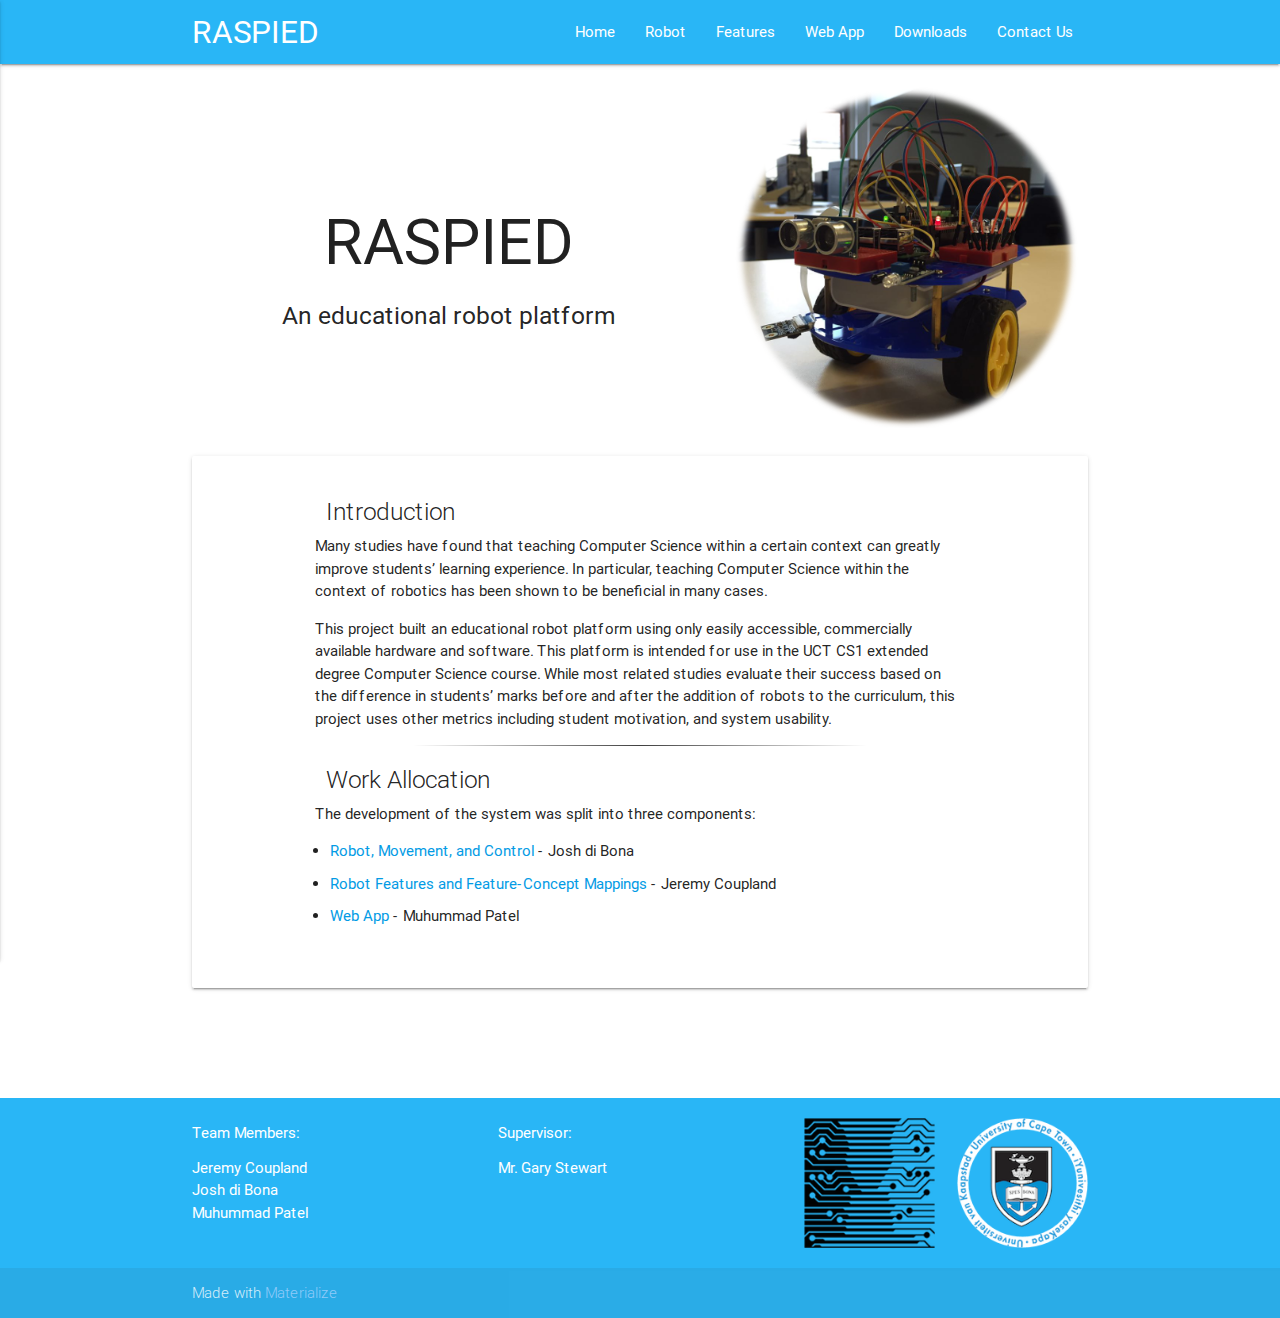
<file: index.html>
<!DOCTYPE html>
<html lang="en">
<head>
  <meta http-equiv="Content-Type" content="text/html; charset=UTF-8"/>
  <meta name="viewport" content="width=device-width, initial-scale=1, maximum-scale=1.0"/>
  <title>Raspied|Home</title>

  <!-- CSS  -->
  <link href="https://fonts.googleapis.com/icon?family=Material+Icons" rel="stylesheet">
  <link href="css/materialize.css" type="text/css" rel="stylesheet" media="screen,projection"/>
  <link href="css/style.css" type="text/css" rel="stylesheet" media="screen,projection"/>
</head>

<body>
  <nav class="nav-extended light-blue lighten-1" role="navigation">
    <div class="nav-wrapper container"><a id="logo-container" href="index.html" class="brand-logo">RASPIED</a>
      <ul class="right hide-on-med-and-down">
        <li><a href="#">Home</a></li>
        <li><a href="robot.html">Robot</a></li>
        <li><a href="features.html">Features</a></li>
        <li><a href="web_app.html">Web App</a></li>
        <li><a href="downloads.html">Downloads</a></li>
        <li><a href="contact.html">Contact Us</a></li>
      </ul>

      <ul id="nav-mobile" class="side-nav">
        <li><a href="#">Home</a></li>
        <li><a href="robot.html">Robot</a></li>
        <li><a href="features.html">Features</a></li>
        <li><a href="web_app.html">Web App</a></li>
        <li><a href="downloads.html">Downloads</a></li>
        <li><a href="contact.html">Contact Us</a></li>
      </ul>
      <a href="#" data-activates="nav-mobile" class="button-collapse"><i class="material-icons">menu</i></a>
    </div>
  </nav>


  <div class="section no-pad-bot" id="index-banner">
    <div class="container">
      <div class="row center valign-wrapper">
        <div class="col m7 s12 valign" >
          <h1 class="header center">RASPIED</h1>
          <h5 class="header center">An educational robot platform</h5>
        </div>
        <div class="col m5 s12 valign">
          <img src="img/raspied_robot.png" alt="" />
        </div>
      </div>

      <div class="card content">
        <div class="container">
          <div class="row">

            <h5 class="header col s12 light">Introduction</h5>
            <p>
              Many studies have found that teaching Computer Science within a certain context can greatly improve students’ learning experience. In particular, teaching Computer Science within the context of robotics has been shown to be beneficial in many cases.
            </p>
            <p>
              This project built an educational robot platform using only easily accessible, commercially available hardware and software. This platform is intended for use in the UCT CS1 extended degree Computer Science course.  While most related studies evaluate their success based on the difference in students’ marks before and after the addition of robots to the curriculum, this project uses other metrics including student motivation, and system usability.
            </p>
            <hr>

            <h5 class="header col s12 light">Work Allocation</h5>
            <p>
              The development of the system was split into three components:
            </p>
            <ul class="bulleted-list">
              <li><a href="robot.html">Robot, Movement, and Control</a> - Josh di Bona</li>
              <li><a href="features.html">Robot Features and Feature-Concept Mappings</a> - Jeremy Coupland</li>
              <li><a href="features.html">Web App</a> - Muhummad Patel</li>
            </ul>
          </div>
        </div>
      </div>

      <br><br>
    </div>
  </div>


  <div class="container">
    <div class="section">

    </div>
  </div>

  <footer class="page-footer light-blue lighten-1">
    <div class="container">
      <div id="footer-contact" class="row">
        <div class="col l4 s12">
          <h6 class="white-text">Team Members:</h6>
          <p class="white-text">
            Jeremy Coupland<br>
            Josh di Bona<br>
            Muhummad Patel<br>
          </p>
        </div>

        <div class="col l4 s12">
          <h6 class="white-text">Supervisor:</h6>
          <p class="white-text">
            Mr. Gary Stewart<br>
          </p>
        </div>

        <div class="col l2 s6">
          <img src="img/dept_logo.png" alt="" />
        </div>
        <div class="col l2 s6">
          <img src="img/uct_logo.png" alt="" />
        </div>
      </div>
    </div>

    <div class="footer-copyright">
      <div class="container">
        Made with <a class="blue-text text-lighten-3" href="http://materializecss.com">Materialize</a>
      </div>
    </div>
  </footer>


  <!--  Scripts-->
  <script src="https://code.jquery.com/jquery-2.1.1.min.js"></script>
  <script src="js/materialize.js"></script>
  <script src="js/init.js"></script>

  </body>
</html>
</file>
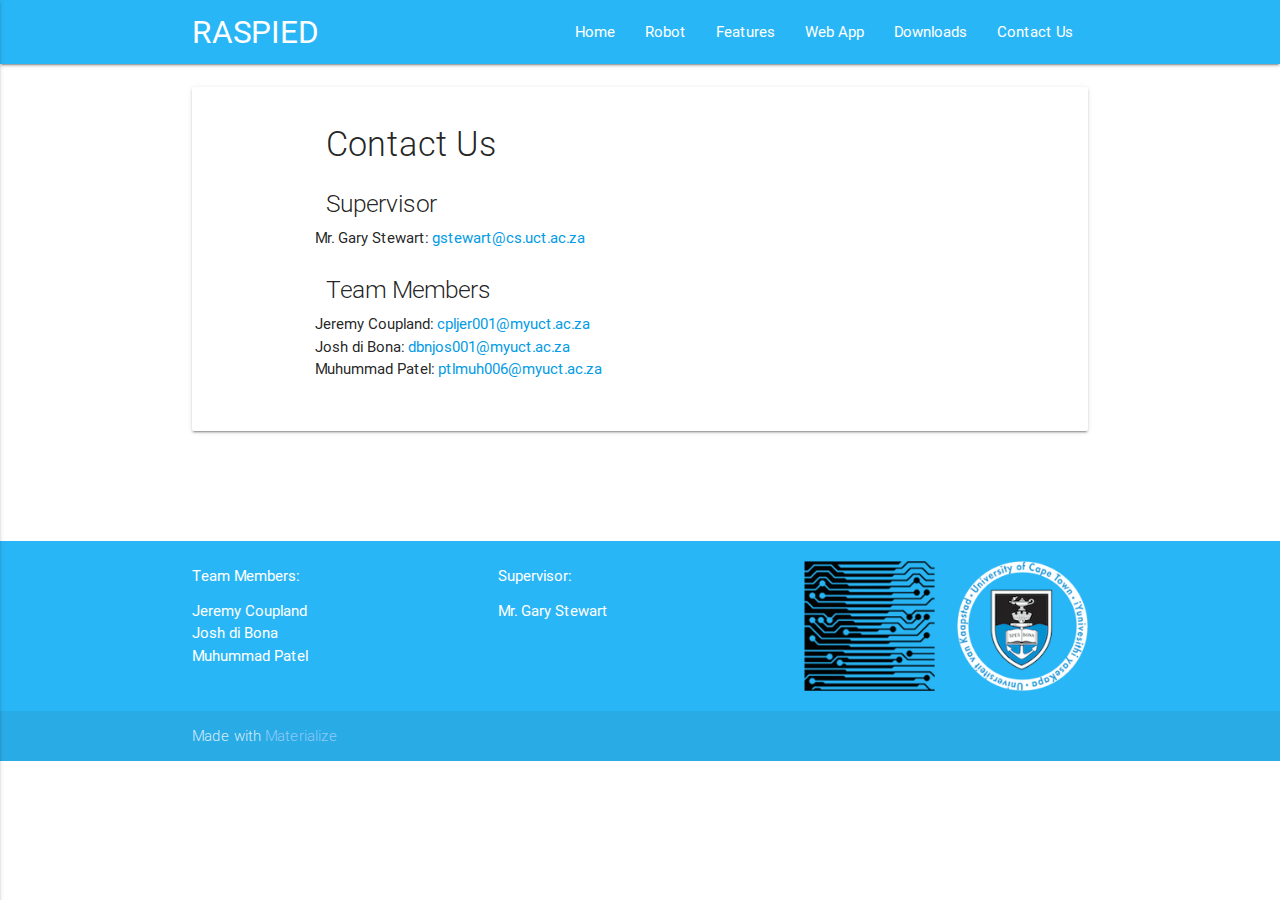
<file: contact.html>
<!DOCTYPE html>
<html lang="en">
<head>
  <meta http-equiv="Content-Type" content="text/html; charset=UTF-8"/>
  <meta name="viewport" content="width=device-width, initial-scale=1, maximum-scale=1.0"/>
  <title>Raspied|Contact Us</title>

  <!-- CSS  -->
  <link href="https://fonts.googleapis.com/icon?family=Material+Icons" rel="stylesheet">
  <link href="css/materialize.css" type="text/css" rel="stylesheet" media="screen,projection"/>
  <link href="css/style.css" type="text/css" rel="stylesheet" media="screen,projection"/>
</head>

<body>
  <nav class="nav-extended light-blue lighten-1" role="navigation">
    <div class="nav-wrapper container"><a id="logo-container" href="index.html" class="brand-logo">RASPIED</a>
      <ul class="right hide-on-med-and-down">
        <li><a href="index.html">Home</a></li>
        <li><a href="robot.html">Robot</a></li>
        <li><a href="features.html">Features</a></li>
        <li><a href="web_app.html">Web App</a></li>
        <li><a href="downloads.html">Downloads</a></li>
        <li><a href="#">Contact Us</a></li>
      </ul>

      <ul id="nav-mobile" class="side-nav">
        <li><a href="index.html">Home</a></li>
        <li><a href="robot.hmlt">Robot</a></li>
        <li><a href="features.html">Features</a></li>
        <li><a href="web_app.html">Web App</a></li>
        <li><a href="downloads.html">Downloads</a></li>
        <li><a href="#">Contact Us</a></li>
      </ul>
      <a href="#" data-activates="nav-mobile" class="button-collapse"><i class="material-icons">menu</i></a>
    </div>
  </nav>


  <div class="section no-pad-bot" id="index-banner">
    <div class="container">
      <div class="card content">
        <div class="container">
          <div class="row">
            <h4 class="header col s12 light">Contact Us</h4>
            <hr>
            <br>

            <h5 class="header col s12 light">Supervisor</h5>
            <ul>
              <li>Mr. Gary Stewart: <a href="mailto:gstewart@cs.uct.ac.za?subject=raspied_contact">gstewart@cs.uct.ac.za</a></li>
            </ul>


            <h5 class="header col s12 light">Team Members</h5>
            <ul>
              <li>Jeremy Coupland: <a href="mailto:cpljer001@myuct.ac.za?subject=raspied_contact">cpljer001@myuct.ac.za</a></li>
              <li>Josh di Bona: <a href="mailto:dbnjos001@myuct.ac.za?subject=raspied_contact">dbnjos001@myuct.ac.za</a></li>
              <li>Muhummad Patel: <a href="mailto:ptlmuh006@myuct.ac.za?subject=raspied_contact">ptlmuh006@myuct.ac.za</a></li>
            </ul>
          </div>
        </div>
      </div>

      <br><br>
    </div>
  </div>


  <div class="container">
    <div class="section">

    </div>
  </div>

  <footer class="page-footer light-blue lighten-1">
    <div class="container">
      <div id="footer-contact" class="row">
        <div class="col l4 s12">
          <h6 class="white-text">Team Members:</h6>
          <p class="white-text">
            Jeremy Coupland<br>
            Josh di Bona<br>
            Muhummad Patel<br>
          </p>
        </div>

        <div class="col l4 s12">
          <h6 class="white-text">Supervisor:</h6>
          <p class="white-text">
            Mr. Gary Stewart<br>
          </p>
        </div>

        <div class="col l2 s6">
          <img src="img/dept_logo.png" alt="" />
        </div>
        <div class="col l2 s6">
          <img src="img/uct_logo.png" alt="" />
        </div>
      </div>
    </div>

    <div class="footer-copyright">
      <div class="container">
        Made with <a class="blue-text text-lighten-3" href="http://materializecss.com">Materialize</a>
      </div>
    </div>
  </footer>


  <!--  Scripts-->
  <script src="https://code.jquery.com/jquery-2.1.1.min.js"></script>
  <script src="js/materialize.js"></script>
  <script src="js/init.js"></script>

  </body>
</html>
</file>
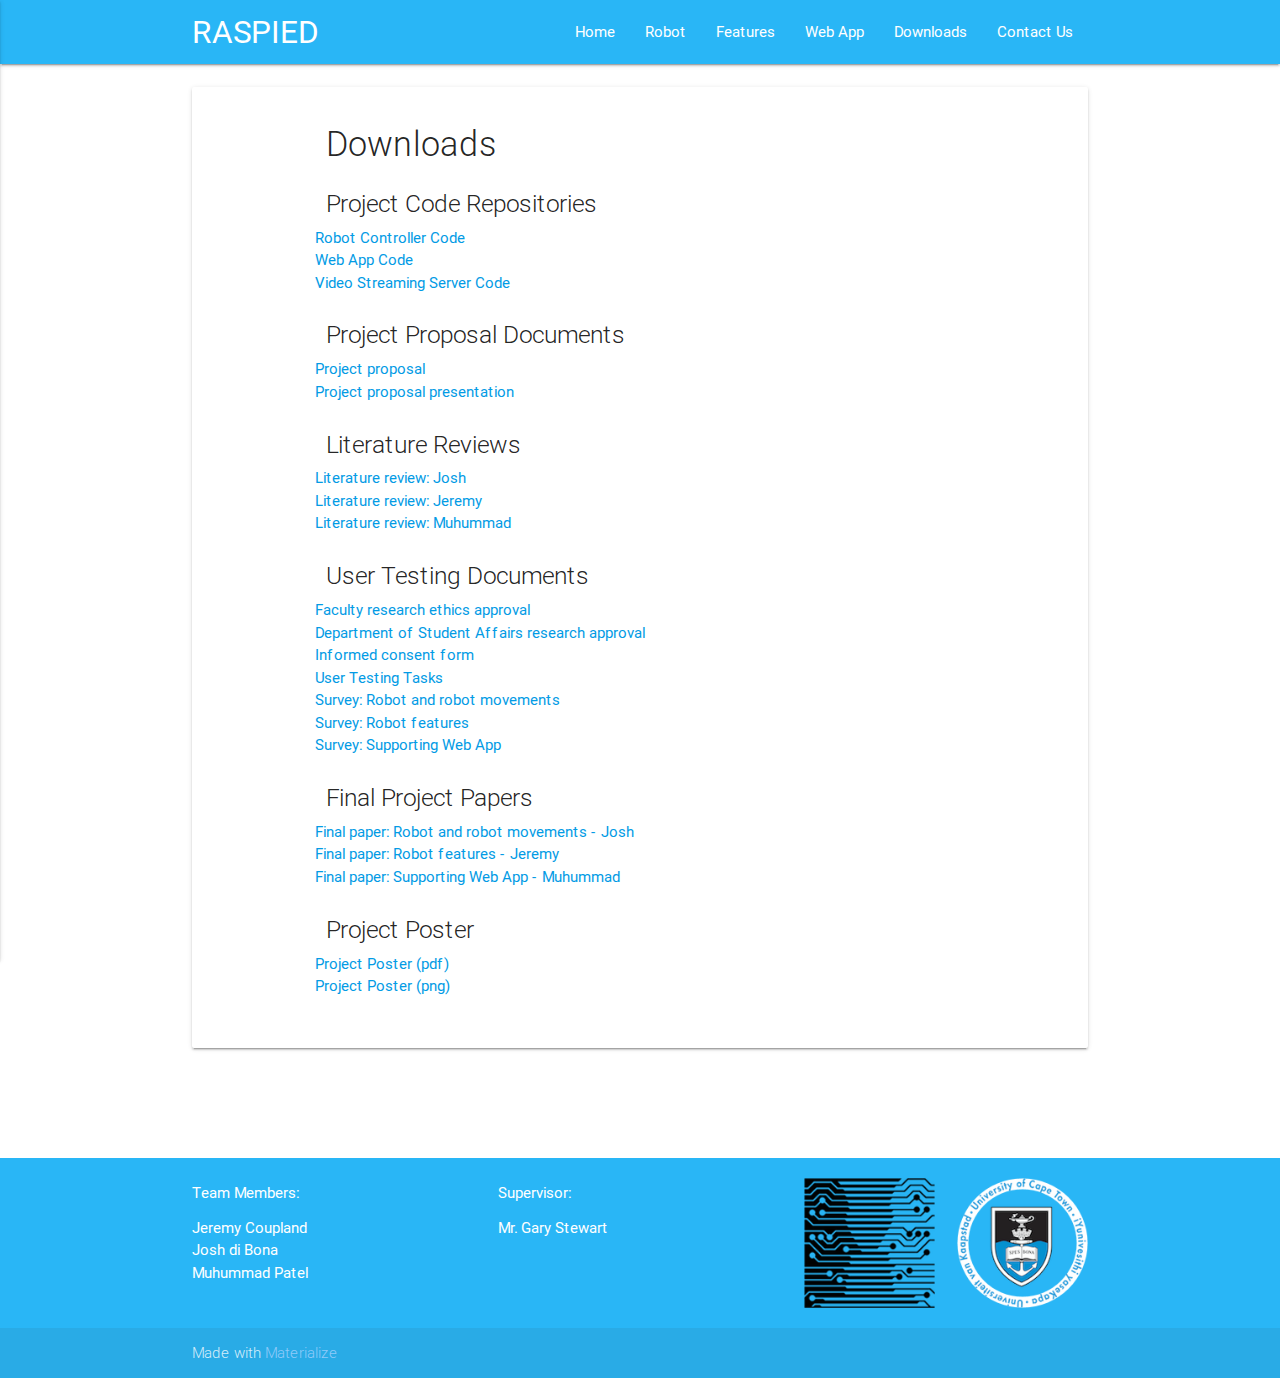
<file: downloads.html>
<!DOCTYPE html>
<html lang="en">
<head>
  <meta http-equiv="Content-Type" content="text/html; charset=UTF-8"/>
  <meta name="viewport" content="width=device-width, initial-scale=1, maximum-scale=1.0"/>
  <title>Raspied|Downloads</title>

  <!-- CSS  -->
  <link href="https://fonts.googleapis.com/icon?family=Material+Icons" rel="stylesheet">
  <link href="css/materialize.css" type="text/css" rel="stylesheet" media="screen,projection"/>
  <link href="css/style.css" type="text/css" rel="stylesheet" media="screen,projection"/>
</head>

<body>
  <nav class="nav-extended light-blue lighten-1" role="navigation">
    <div class="nav-wrapper container"><a id="logo-container" href="index.html" class="brand-logo">RASPIED</a>
      <ul class="right hide-on-med-and-down">
        <li><a href="index.html">Home</a></li>
        <li><a href="robot.html">Robot</a></li>
        <li><a href="features.html">Features</a></li>
        <li><a href="web_app.html">Web App</a></li>
        <li><a href="#">Downloads</a></li>
        <li><a href="contact.html">Contact Us</a></li>
      </ul>

      <ul id="nav-mobile" class="side-nav">
        <li><a href="index.html">Home</a></li>
        <li><a href="robot.hmlt">Robot</a></li>
        <li><a href="features.html">Features</a></li>
        <li><a href="web_app.html">Web App</a></li>
        <li><a href="#">Downloads</a></li>
        <li><a href="contact.html">Contact Us</a></li>
      </ul>
      <a href="#" data-activates="nav-mobile" class="button-collapse"><i class="material-icons">menu</i></a>
    </div>
  </nav>


  <div class="section no-pad-bot" id="index-banner">
    <div class="container">
      <div class="card content">
        <div class="container">
          <div class="row">
            <h4 class="header col s12 light">Downloads</h4>
            <hr>
            <br>

            <h5 class="header col s12 light">Project Code Repositories</h5>
            <ul>
              <li><a href="https://github.com/Ruenzic/HonoursProject" target="_blank">Robot Controller Code</a></li>
              <li><a href="https://github.com/muhummadPatel/raspied" target="_blank">Web App Code</a></li>
              <li><a href="https://github.com/muhummadPatel/Raspied_StreamServer" target="_blank">Video Streaming Server Code</a></li>
            </ul>


            <h5 class="header col s12 light">Project Proposal Documents</h5>
            <ul>
              <li><a href="files/ProjectProposal.pdf" target="_blank">Project proposal</a></li>
              <li><a href="files/ProposalPresentation.pptx" target="_blank">Project proposal presentation</a></li>
            </ul>

            <h5 class="header col s12 light">Literature Reviews</h5>
            <ul>
              <li><a href="files/LiteratureReview_Josh.pdf" target="_blank">Literature review: Josh</a></li>
              <li><a href="files/LiteratureReview_Jeremy.pdf" target="_blank">Literature review: Jeremy</a></li>
              <li><a href="files/LiteratureReview_Muhummad.pdf" target="_blank">Literature review: Muhummad</a></li>
            </ul>

            <h5 class="header col s12 light">User Testing Documents</h5>
            <ul>
              <li><a href="files/ResearchApproval_Faculty.pdf" target="_blank">Faculty research ethics approval</a></li>
              <li><a href="files/ResearchApproval_StudentAffairs.pdf" target="_blank">Department of Student Affairs research approval</a></li>
              <li><a href="files/ConsentForm.pdf" target="_blank">Informed consent form</a></li>
              <li><a href="files/Testing_UserTasks.pdf" target="_blank">User Testing Tasks</a></li>
              <li><a href="files/Survey_Josh.pdf" target="_blank">Survey: Robot and robot movements</a></li>
              <li><a href="files/Survey_Jeremy.pdf" target="_blank">Survey: Robot features</a></li>
              <li><a href="files/Survey_Muhummad.pdf" target="_blank">Survey: Supporting Web App</a></li>
            </ul>

            <h5 class="header col s12 light">Final Project Papers</h5>
            <ul>
              <li><a href="files/HonoursFinalPaper_JoshDiBona.pdf" target="_blank">Final paper: Robot and robot movements - Josh</a></li>
              <li><a href="files/HonoursFinalPaper_JeremyCoupland.pdf" target="_blank">Final paper: Robot features - Jeremy</a></li>
              <li><a href="files/HonoursFinalPaper_MuhummadPatel.pdf" target="_blank">Final paper: Supporting Web App - Muhummad</a></li>
            </ul>

            <h5 class="header col s12 light">Project Poster</h5>
            <ul>
              <li><a href="files/raspied_poster.pdf" target="_blank">Project Poster (pdf)</a></li>
              <li><a href="files/raspied_poster.png" target="_blank">Project Poster (png)</a></li>
            </ul>

          </div>
        </div>
      </div>

      <br><br>
    </div>
  </div>


  <div class="container">
    <div class="section">

    </div>
  </div>

  <footer class="page-footer light-blue lighten-1">
    <div class="container">
      <div id="footer-contact" class="row">
        <div class="col l4 s12">
          <h6 class="white-text">Team Members:</h6>
          <p class="white-text">
            Jeremy Coupland<br>
            Josh di Bona<br>
            Muhummad Patel<br>
          </p>
        </div>

        <div class="col l4 s12">
          <h6 class="white-text">Supervisor:</h6>
          <p class="white-text">
            Mr. Gary Stewart<br>
          </p>
        </div>

        <div class="col l2 s6">
          <img src="img/dept_logo.png" alt="" />
        </div>
        <div class="col l2 s6">
          <img src="img/uct_logo.png" alt="" />
        </div>
      </div>
    </div>

    <div class="footer-copyright">
      <div class="container">
        Made with <a class="blue-text text-lighten-3" href="http://materializecss.com">Materialize</a>
      </div>
    </div>
  </footer>


  <!--  Scripts-->
  <script src="https://code.jquery.com/jquery-2.1.1.min.js"></script>
  <script src="js/materialize.js"></script>
  <script src="js/init.js"></script>

  </body>
</html>
</file>
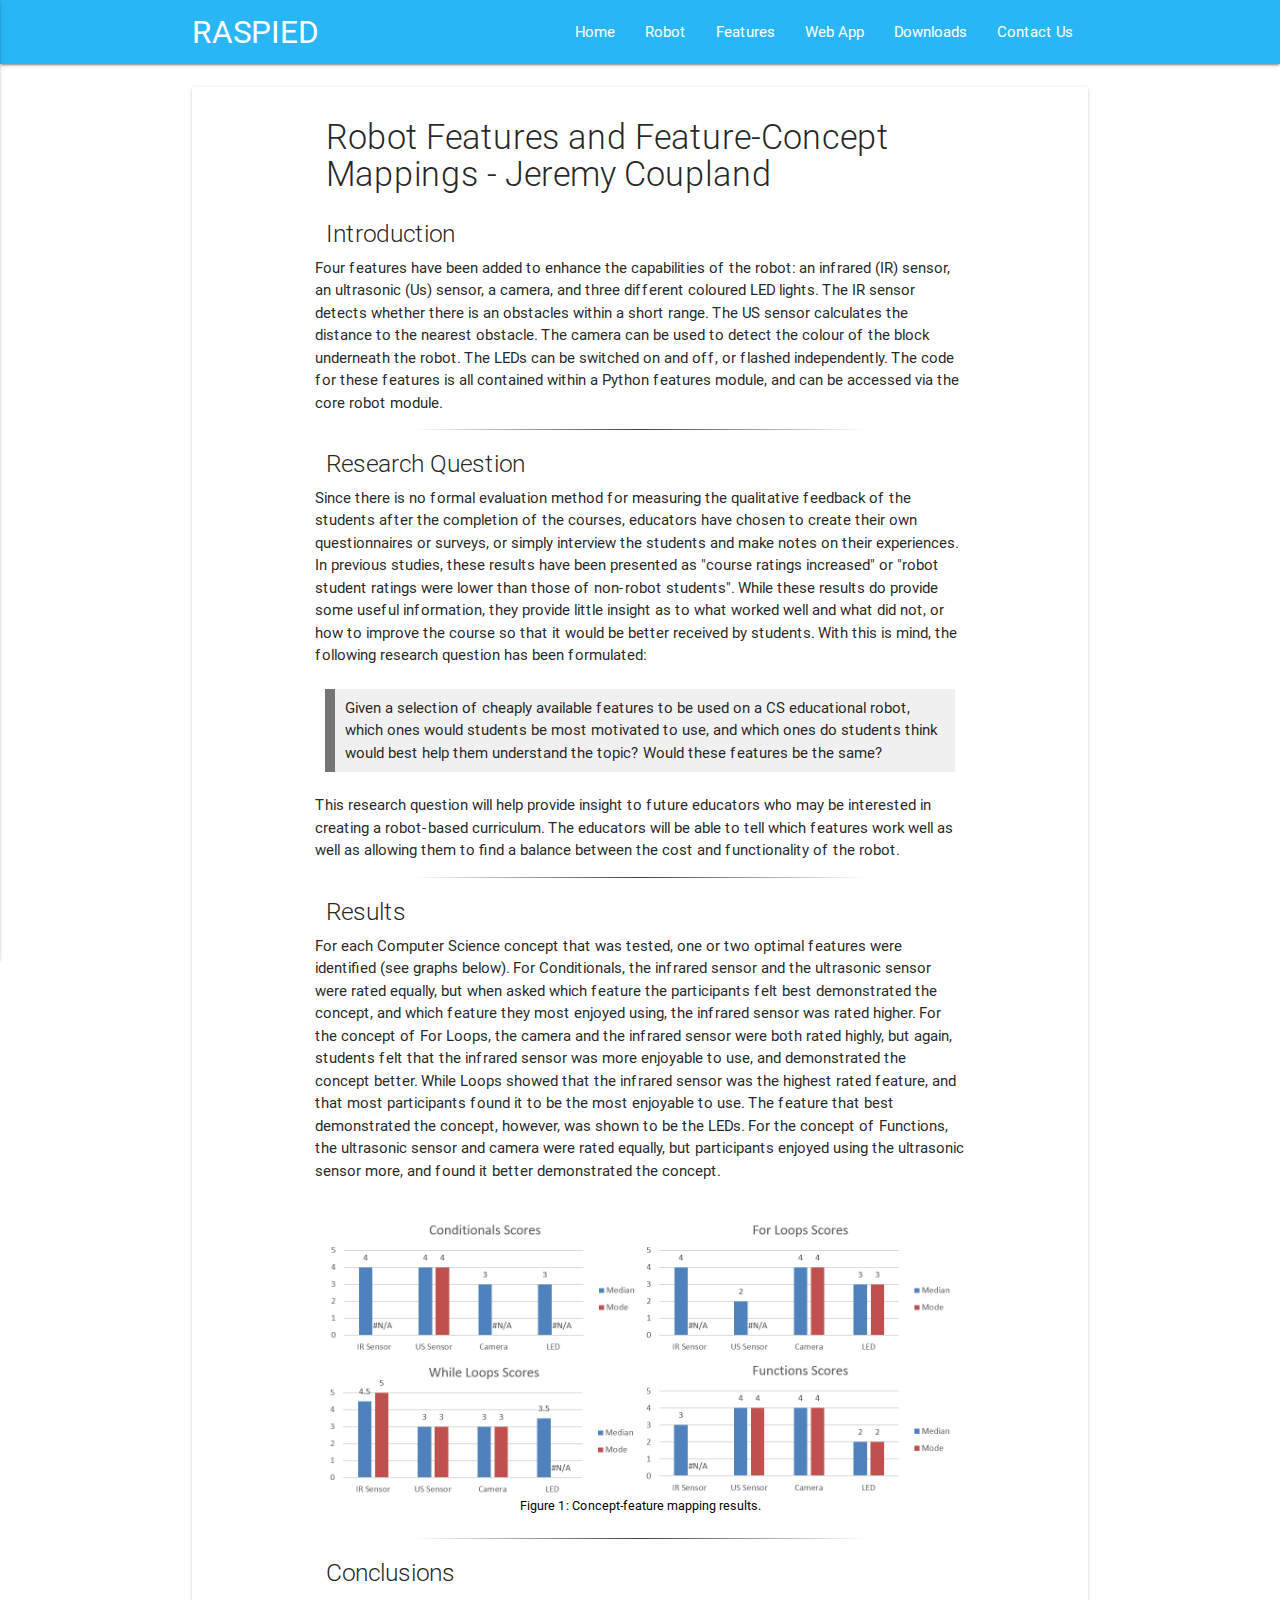
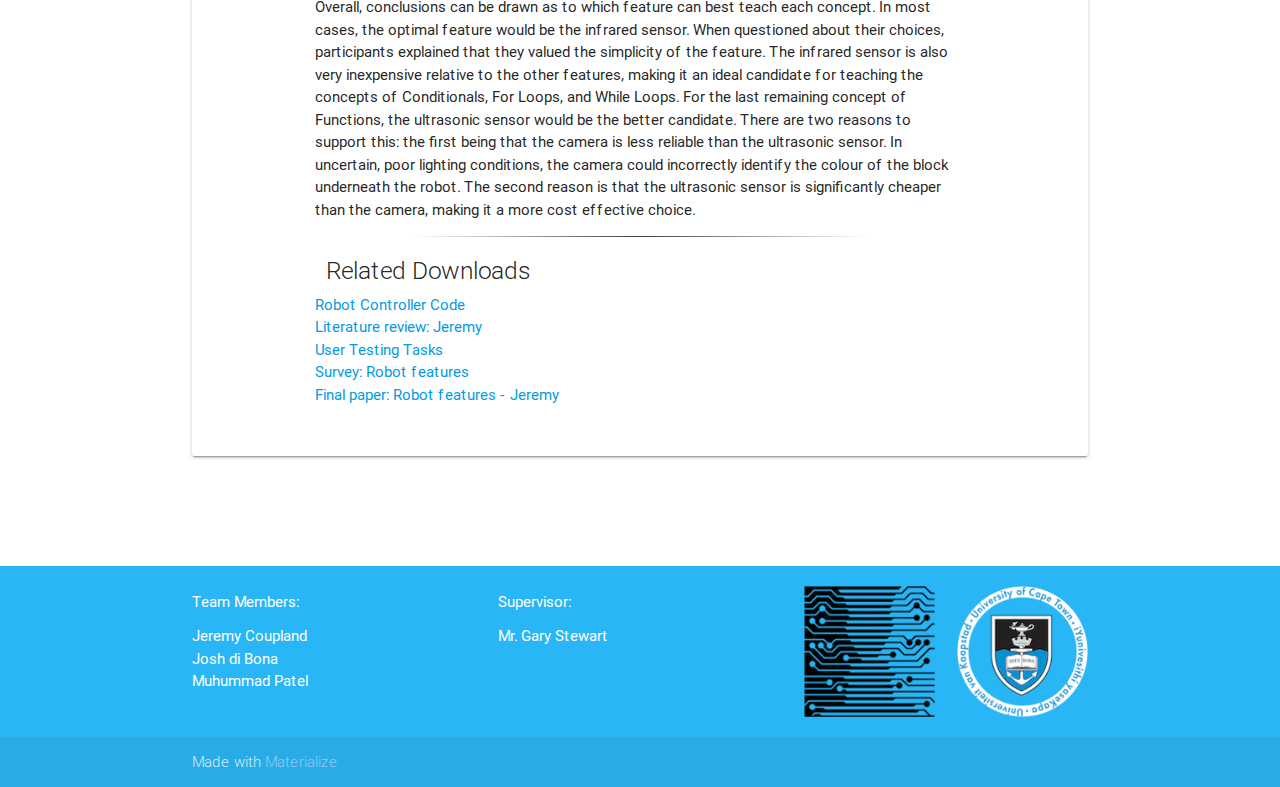
<file: features.html>
<!DOCTYPE html>
<html lang="en">
<head>
  <meta http-equiv="Content-Type" content="text/html; charset=UTF-8"/>
  <meta name="viewport" content="width=device-width, initial-scale=1, maximum-scale=1.0"/>
  <title>Raspied|Features</title>

  <!-- CSS  -->
  <link href="https://fonts.googleapis.com/icon?family=Material+Icons" rel="stylesheet">
  <link href="css/materialize.css" type="text/css" rel="stylesheet" media="screen,projection"/>
  <link href="css/style.css" type="text/css" rel="stylesheet" media="screen,projection"/>
</head>

<body>
  <nav class="nav-extended light-blue lighten-1" role="navigation">
    <div class="nav-wrapper container"><a id="logo-container" href="index.html" class="brand-logo">RASPIED</a>
      <ul class="right hide-on-med-and-down">
        <li><a href="index.html">Home</a></li>
        <li><a href="robot.html">Robot</a></li>
        <li><a href="#">Features</a></li>
        <li><a href="web_app.html">Web App</a></li>
        <li><a href="downloads.html">Downloads</a></li>
        <li><a href="contact.html">Contact Us</a></li>
      </ul>

      <ul id="nav-mobile" class="side-nav">
        <li><a href="index.html">Home</a></li>
        <li><a href="robot.html">Robot</a></li>
        <li><a href="#">Features</a></li>
        <li><a href="web_app.html">Web App</a></li>
        <li><a href="downloads.html">Downloads</a></li>
        <li><a href="contact.html">Contact Us</a></li>
      </ul>
      <a href="#" data-activates="nav-mobile" class="button-collapse"><i class="material-icons">menu</i></a>
    </div>
  </nav>


  <div class="section no-pad-bot" id="index-banner">
    <div class="container">
      <div class="card content">
        <div class="container">
          <div class="row">
            <h4 class="header col s12 light">Robot Features and Feature-Concept Mappings - Jeremy Coupland</h4>
            <br>

            <h5 class="header col s12 light">Introduction</h5>
            <p>
              Four features have been added to enhance the capabilities of the robot: an infrared (IR) sensor, an ultrasonic (Us) sensor, a camera, and three different coloured LED lights. The IR sensor detects whether there is an obstacles within a short range. The US sensor calculates the distance to the nearest obstacle. The camera can be used to detect the colour of the block underneath the robot. The LEDs can be switched on and off, or flashed independently. The code for these features is all contained within a Python features module, and can be accessed via the core robot module.
            </p>
            <hr>

            <h5 class="header col s12 light">Research Question</h5>
            <p>
              Since there is no formal evaluation method for measuring the qualitative feedback of the students after the completion of the courses, educators have chosen to create their own questionnaires or surveys, or simply interview the students and make notes on their experiences. In previous studies, these results have been presented as "course ratings increased" or "robot student ratings were lower than those of non-robot students". While these results do provide some useful information, they provide little insight as to what worked well and what did not, or how to improve the course so that it would be better received by students. With this is mind, the following research question has been formulated:
            </p>
            <blockquote>
              Given a selection of cheaply available features to be used on a CS educational robot, which ones would students be most motivated to use, and which ones do students think would best help them understand the topic? Would these features be the same?
            </blockquote>
            <p>
              This research question will help provide insight to future educators who may be interested in creating a robot-based curriculum. The educators will be able to tell which features work well as well as allowing them to find a balance between the cost and functionality of the robot.
            </p>
            <hr>

            <h5 class="header col s12 light">Results</h5>
            <p>
              For each Computer Science concept that was tested, one or two optimal features were identified (see graphs below). For Conditionals, the infrared sensor and the ultrasonic sensor were rated equally, but when asked which feature the participants felt best demonstrated the concept, and which feature they most enjoyed using, the infrared sensor was rated higher. For the concept of For Loops, the camera and the infrared sensor were both rated highly, but again, students felt that the infrared sensor was more enjoyable to use, and demonstrated the concept better. While Loops showed that the infrared sensor was the highest rated feature, and that most participants found it to be the most enjoyable to use. The feature that best demonstrated the concept, however, was shown to be the LEDs. For the concept of Functions, the ultrasonic sensor and camera were rated equally, but participants enjoyed using the ultrasonic sensor more, and found it better demonstrated the concept.
            </p>
          </div>
          <a class="fig">
            <img src="img/features_graphs.png" alt=""/>
            <div class="caption">Figure 1: Concept-feature mapping results.</div>
          </a>

          <div class="row">
            <hr>
            <h5 class="header col s12 light">Conclusions</h5>
            <p>
              Overall, conclusions can be drawn as to which feature can best teach each concept. In most cases, the optimal feature would be the infrared sensor. When questioned about their choices, participants explained that they valued the simplicity of the feature. The infrared sensor is also very inexpensive relative to the other features, making it an ideal candidate for teaching the concepts of Conditionals, For Loops, and While Loops. For the last remaining concept of Functions, the ultrasonic sensor would be the better candidate. There are two reasons to support this: the first being that the camera is less reliable than the ultrasonic sensor. In uncertain, poor lighting conditions, the camera could incorrectly identify the colour of the block underneath the robot. The second reason is that the ultrasonic sensor is significantly cheaper than the camera, making it a more cost effective choice.
            </p>
            <hr>

            <h5 class="header col s12 light">Related Downloads</h5>
            <ul>
              <li><a href="https://github.com/Ruenzic/HonoursProject" target="_blank">Robot Controller Code</a></li>
              <li><a href="files/LiteratureReview_Jeremy.pdf" target="_blank">Literature review: Jeremy</a></li>
              <li><a href="files/Testing_UserTasks.pdf" target="_blank">User Testing Tasks</a></li>
              <li><a href="files/Survey_Jeremy.pdf" target="_blank">Survey: Robot features</a></li>
              <li><a href="files/HonoursFinalPaper_JeremyCoupland.pdf" target="_blank">Final paper: Robot features - Jeremy</a></li>
            </ul>
          </div>
        </div>
      </div>

      <br><br>
    </div>
  </div>


  <div class="container">
    <div class="section">

    </div>
  </div>

  <footer class="page-footer light-blue lighten-1">
    <div class="container">
      <div id="footer-contact" class="row">
        <div class="col l4 s12">
          <h6 class="white-text">Team Members:</h6>
          <p class="white-text">
            Jeremy Coupland<br>
            Josh di Bona<br>
            Muhummad Patel<br>
          </p>
        </div>

        <div class="col l4 s12">
          <h6 class="white-text">Supervisor:</h6>
          <p class="white-text">
            Mr. Gary Stewart<br>
          </p>
        </div>

        <div class="col l2 s6">
          <img src="img/dept_logo.png" alt="" />
        </div>
        <div class="col l2 s6">
          <img src="img/uct_logo.png" alt="" />
        </div>
      </div>
    </div>

    <div class="footer-copyright">
      <div class="container">
        Made with <a class="blue-text text-lighten-3" href="http://materializecss.com">Materialize</a>
      </div>
    </div>
  </footer>


  <!--  Scripts-->
  <script src="https://code.jquery.com/jquery-2.1.1.min.js"></script>
  <script src="js/materialize.js"></script>
  <script src="js/init.js"></script>

  </body>
</html>
</file>
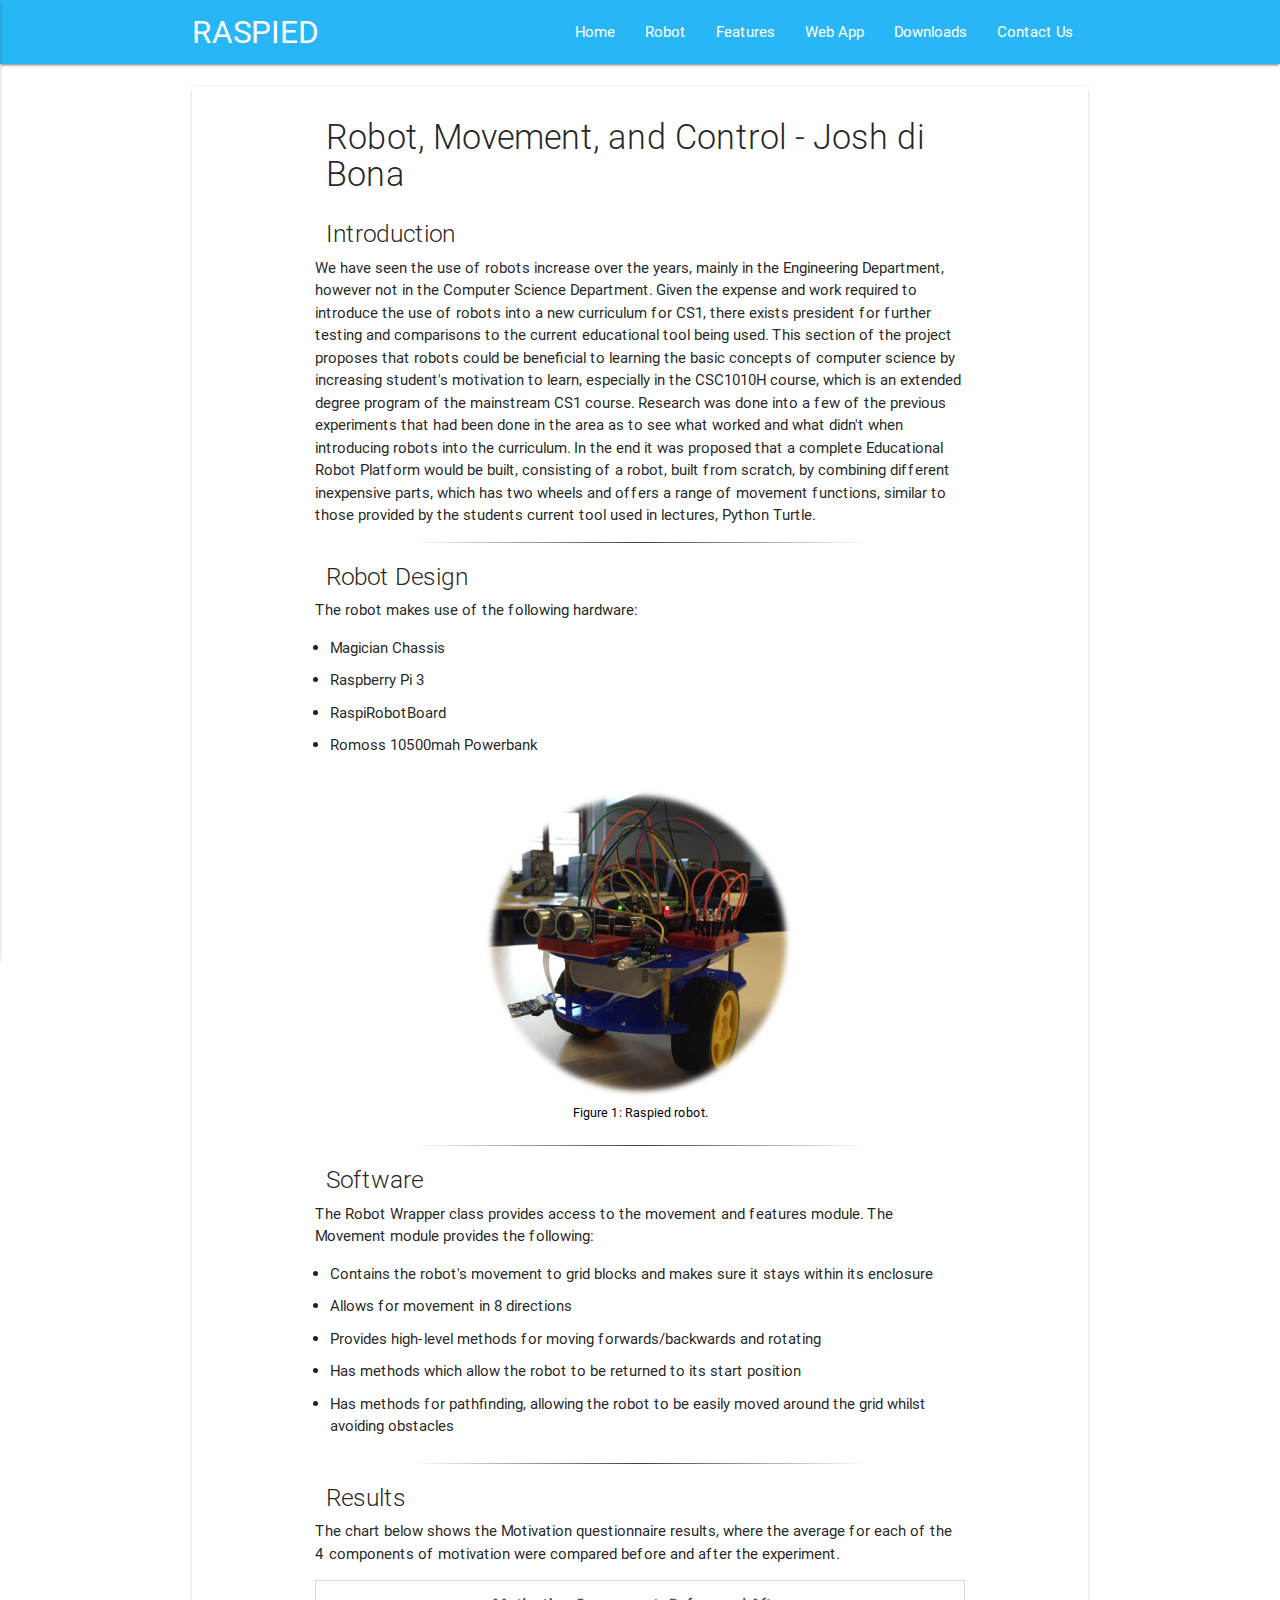
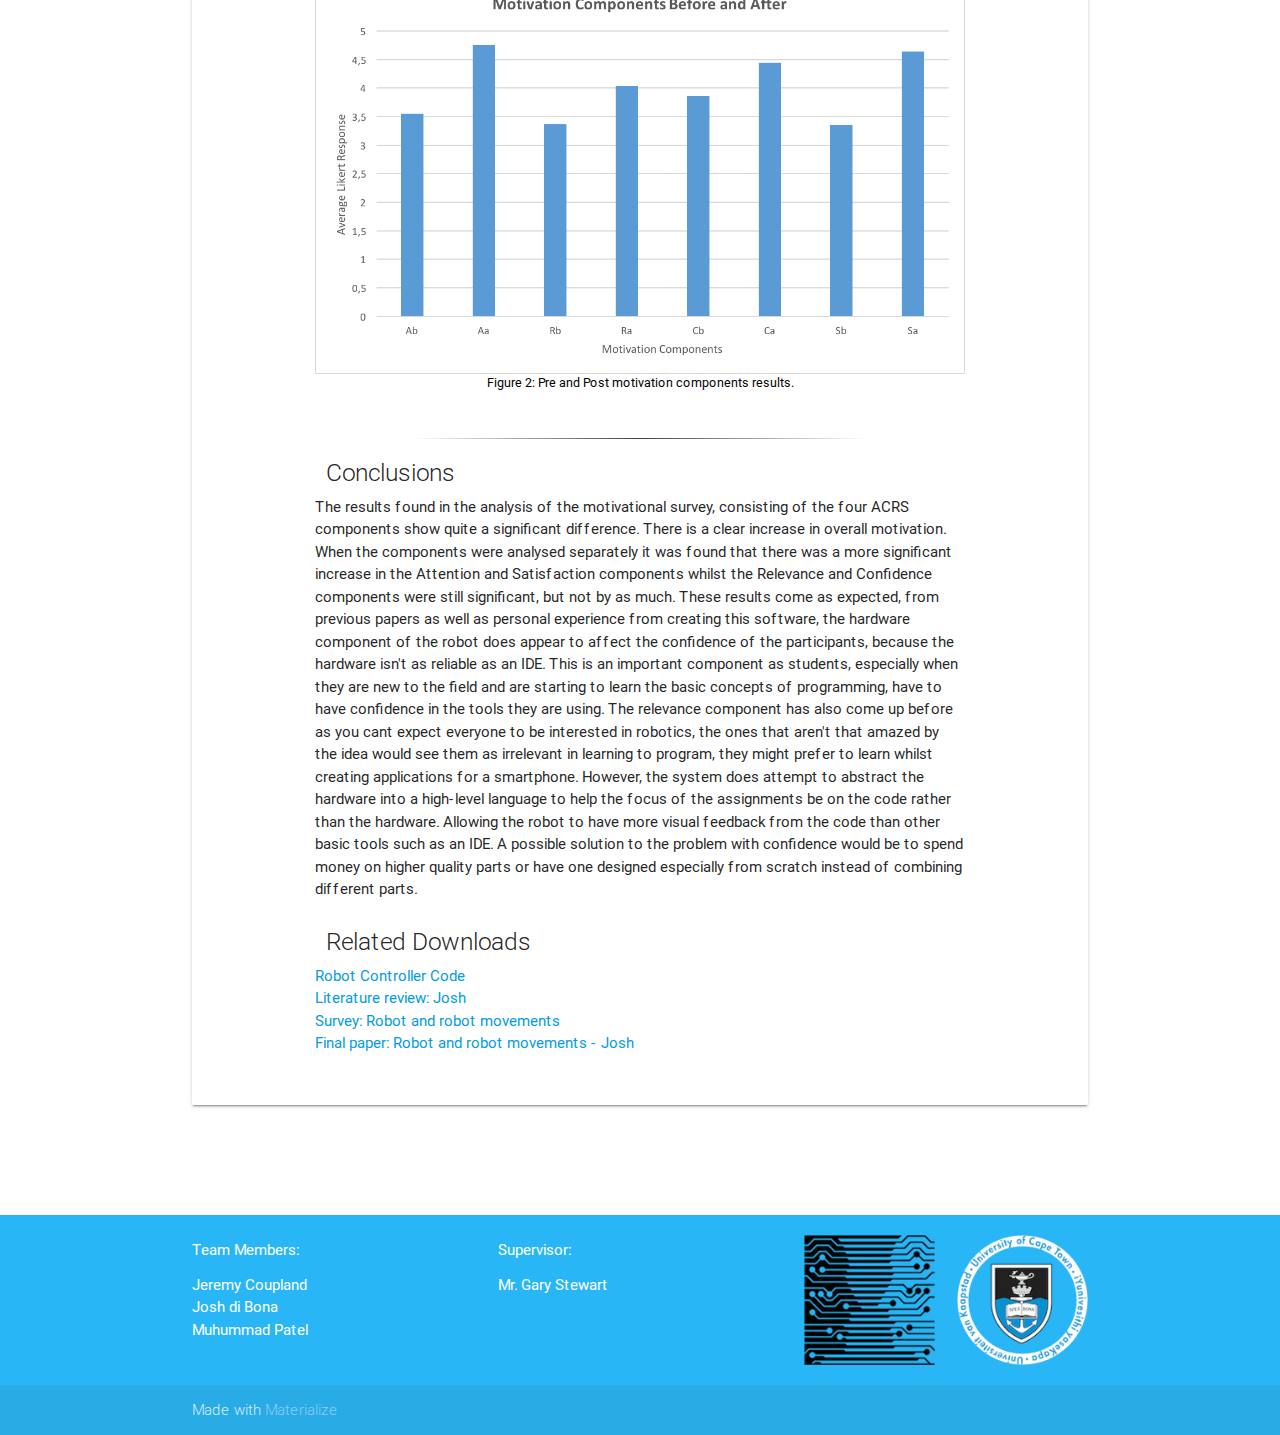
<file: robot.html>
<!DOCTYPE html>
<html lang="en">
<head>
  <meta http-equiv="Content-Type" content="text/html; charset=UTF-8"/>
  <meta name="viewport" content="width=device-width, initial-scale=1, maximum-scale=1.0"/>
  <title>Raspied|Robot</title>

  <!-- CSS  -->
  <link href="https://fonts.googleapis.com/icon?family=Material+Icons" rel="stylesheet">
  <link href="css/materialize.css" type="text/css" rel="stylesheet" media="screen,projection"/>
  <link href="css/style.css" type="text/css" rel="stylesheet" media="screen,projection"/>
</head>

<body>
  <nav class="nav-extended light-blue lighten-1" role="navigation">
    <div class="nav-wrapper container"><a id="logo-container" href="index.html" class="brand-logo">RASPIED</a>
      <ul class="right hide-on-med-and-down">
        <li><a href="index.html">Home</a></li>
        <li><a href="#">Robot</a></li>
        <li><a href="features.html">Features</a></li>
        <li><a href="web_app.html">Web App</a></li>
        <li><a href="downloads.html">Downloads</a></li>
        <li><a href="contact.html">Contact Us</a></li>
      </ul>

      <ul id="nav-mobile" class="side-nav">
        <li><a href="index.html">Home</a></li>
        <li><a href="#">Robot</a></li>
        <li><a href="features.html">Features</a></li>
        <li><a href="web_app.html">Web App</a></li>
        <li><a href="downloads.html">Downloads</a></li>
        <li><a href="contact.html">Contact Us</a></li>
      </ul>
      <a href="#" data-activates="nav-mobile" class="button-collapse"><i class="material-icons">menu</i></a>
    </div>
  </nav>


  <div class="section no-pad-bot" id="index-banner">
    <div class="container">
      <div class="card content">
        <div class="container">
          <div class="row">
            <h4 class="header col s12 light">Robot, Movement, and Control - Josh di Bona</h4>
            <br>

            <h5 class="header col s12 light">Introduction</h5>
            <p>
              We have seen the use of robots increase over the years, mainly in the Engineering Department, however not in the Computer Science Department. Given the expense and work required to introduce the use of robots into a new curriculum for CS1, there exists president for further testing and comparisons to the current educational tool being used. This section of the project proposes that robots could be beneficial to learning the basic concepts of computer science by increasing student's motivation to learn, especially in the CSC1010H course, which is an extended degree program of the mainstream CS1 course. Research was done into a few of the previous experiments that had been done in the area as to see what worked and what didn't when introducing robots into the curriculum. In the end it was proposed that a complete Educational Robot Platform would be built, consisting of a robot, built from scratch, by combining different inexpensive parts, which has two wheels and offers a range of movement functions, similar to those provided by the students current tool used in lectures, Python Turtle.
            </p>
            <hr>

            <h5 class="header col s12 light">Robot Design</h5>
            <p>
              The robot makes use of the following hardware:
            </p>
            <ul class="bulleted-list">
              <li>Magician Chassis</li>
            	<li>Raspberry Pi 3</li>
            	<li>RaspiRobotBoard</li>
            	<li>Romoss 10500mah Powerbank	</li>
            </ul>
            <a class="fig">
              <img src="img/raspied_robot.png" alt="" style="max-width: 50%"/>
              <div class="caption">Figure 1: Raspied robot.</div>
            </a>
            <hr>

            <h5 class="header col s12 light">Software</h5>
            <p>
              The Robot Wrapper class provides access to the movement and features module.
              The Movement module provides the following:
            </p>
            <ul class="bulleted-list">
              <li>Contains the robot's movement to grid blocks and makes sure it stays within its enclosure</li>
            	<li>Allows for movement in 8 directions</li>
            	<li>Provides high-level methods for moving forwards/backwards and rotating</li>
            	<li>Has methods which allow the robot to be returned to its start position</li>
            	<li>Has methods for pathfinding, allowing the robot to be easily moved around the grid whilst avoiding obstacles</li>
            </ul>
            <hr>

            <h5 class="header col s12 light">Results</h5>
            <p>
              The chart below shows the Motivation questionnaire results, where the average for each of the 4 components of motivation were compared before and after the experiment.
            </p>
            <a class="fig">
              <img src="img/robot_resultsChart.png" alt="" />
              <div class="caption">Figure 2: Pre and Post motivation components results.</div>
            </a>
            <br>
            <hr>

            <h5 class="header col s12 light">Conclusions</h5>
            <p>
              The results found in the analysis of the motivational survey, consisting of the four ACRS components show quite a significant difference. There is a clear increase in overall motivation. When the components were analysed separately it was found that there was a more significant increase in the Attention and Satisfaction components whilst the Relevance and Confidence components were still significant, but not by as  much. These results come as expected, from previous papers as well as personal experience from creating this software, the hardware component of the robot does appear to affect the confidence of the participants, because the hardware isn't as reliable as an IDE. This is an important component as students, especially when they are new to the field and are starting to learn the basic concepts of programming, have to have confidence in the tools they are using. The relevance component has also come up before as you cant expect everyone to be interested in robotics, the ones that aren't that amazed by the idea would see them as irrelevant in learning to program, they might prefer to learn whilst creating applications for a smartphone. However, the system does attempt to abstract the hardware into a high-level language to help the focus of the assignments be on the code rather than the hardware. Allowing the robot to have more visual feedback from the code than other basic tools such as an IDE. A possible solution to the problem with confidence would be to spend money on higher quality parts or have one designed especially from scratch instead of combining different parts.
            </p>

            <h5 class="header col s12 light">Related Downloads</h5>
            <ul>
              <li><a href="https://github.com/Ruenzic/HonoursProject" target="_blank">Robot Controller Code</a></li>
              <li><a href="files/LiteratureReview_Josh.pdf" target="_blank">Literature review: Josh</a></li>
              <li><a href="files/Survey_Josh.pdf" target="_blank">Survey: Robot and robot movements</a></li>
              <li><a href="files/HonoursFinalPaper_JoshDiBona.pdf" target="_blank">Final paper: Robot and robot movements - Josh</a></li>
            </ul>
          </div>
        </div>
      </div>

      <br><br>
    </div>
  </div>


  <div class="container">
    <div class="section">

    </div>
  </div>

  <footer class="page-footer light-blue lighten-1">
    <div class="container">
      <div id="footer-contact" class="row">
        <div class="col l4 s12">
          <h6 class="white-text">Team Members:</h6>
          <p class="white-text">
            Jeremy Coupland<br>
            Josh di Bona<br>
            Muhummad Patel<br>
          </p>
        </div>

        <div class="col l4 s12">
          <h6 class="white-text">Supervisor:</h6>
          <p class="white-text">
            Mr. Gary Stewart<br>
          </p>
        </div>

        <div class="col l2 s6">
          <img src="img/dept_logo.png" alt="" />
        </div>
        <div class="col l2 s6">
          <img src="img/uct_logo.png" alt="" />
        </div>
      </div>
    </div>

    <div class="footer-copyright">
      <div class="container">
        Made with <a class="blue-text text-lighten-3" href="http://materializecss.com">Materialize</a>
      </div>
    </div>
  </footer>


  <!--  Scripts-->
  <script src="https://code.jquery.com/jquery-2.1.1.min.js"></script>
  <script src="js/materialize.js"></script>
  <script src="js/init.js"></script>

  </body>
</html>
</file>
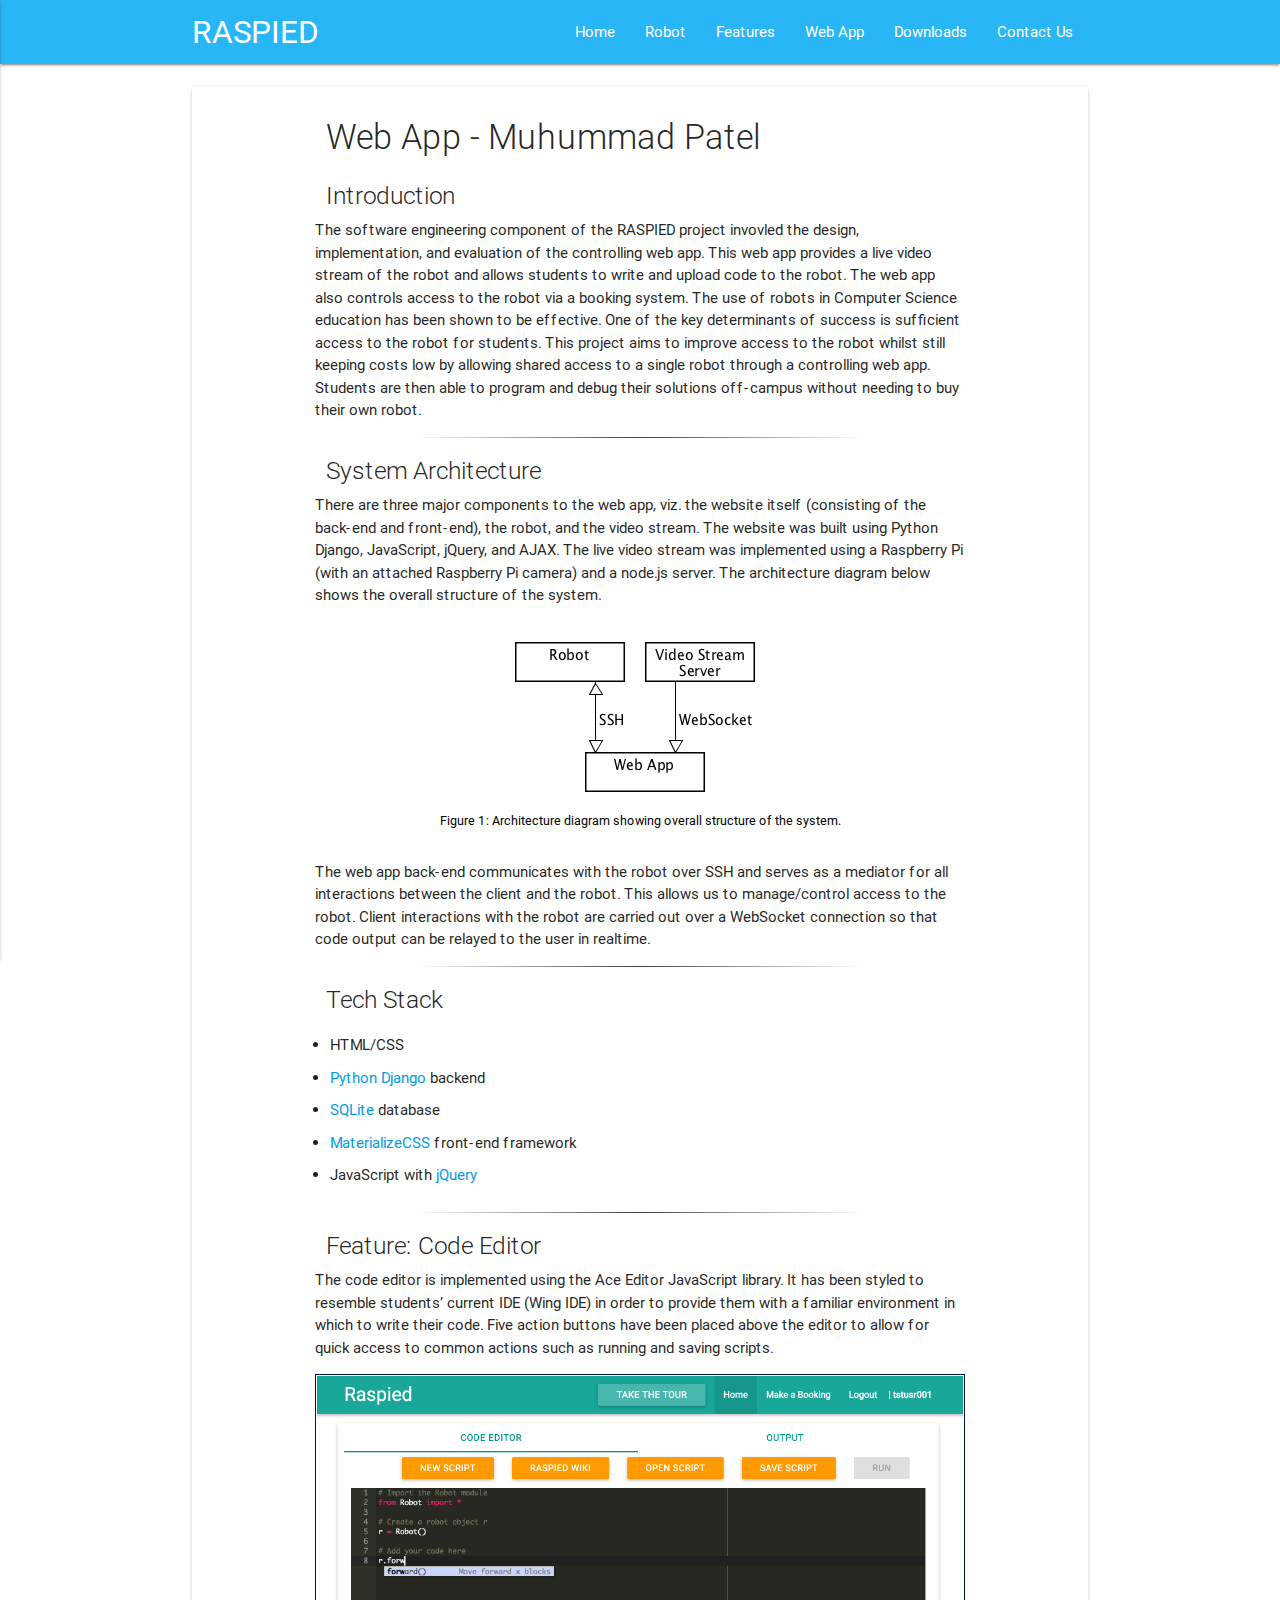
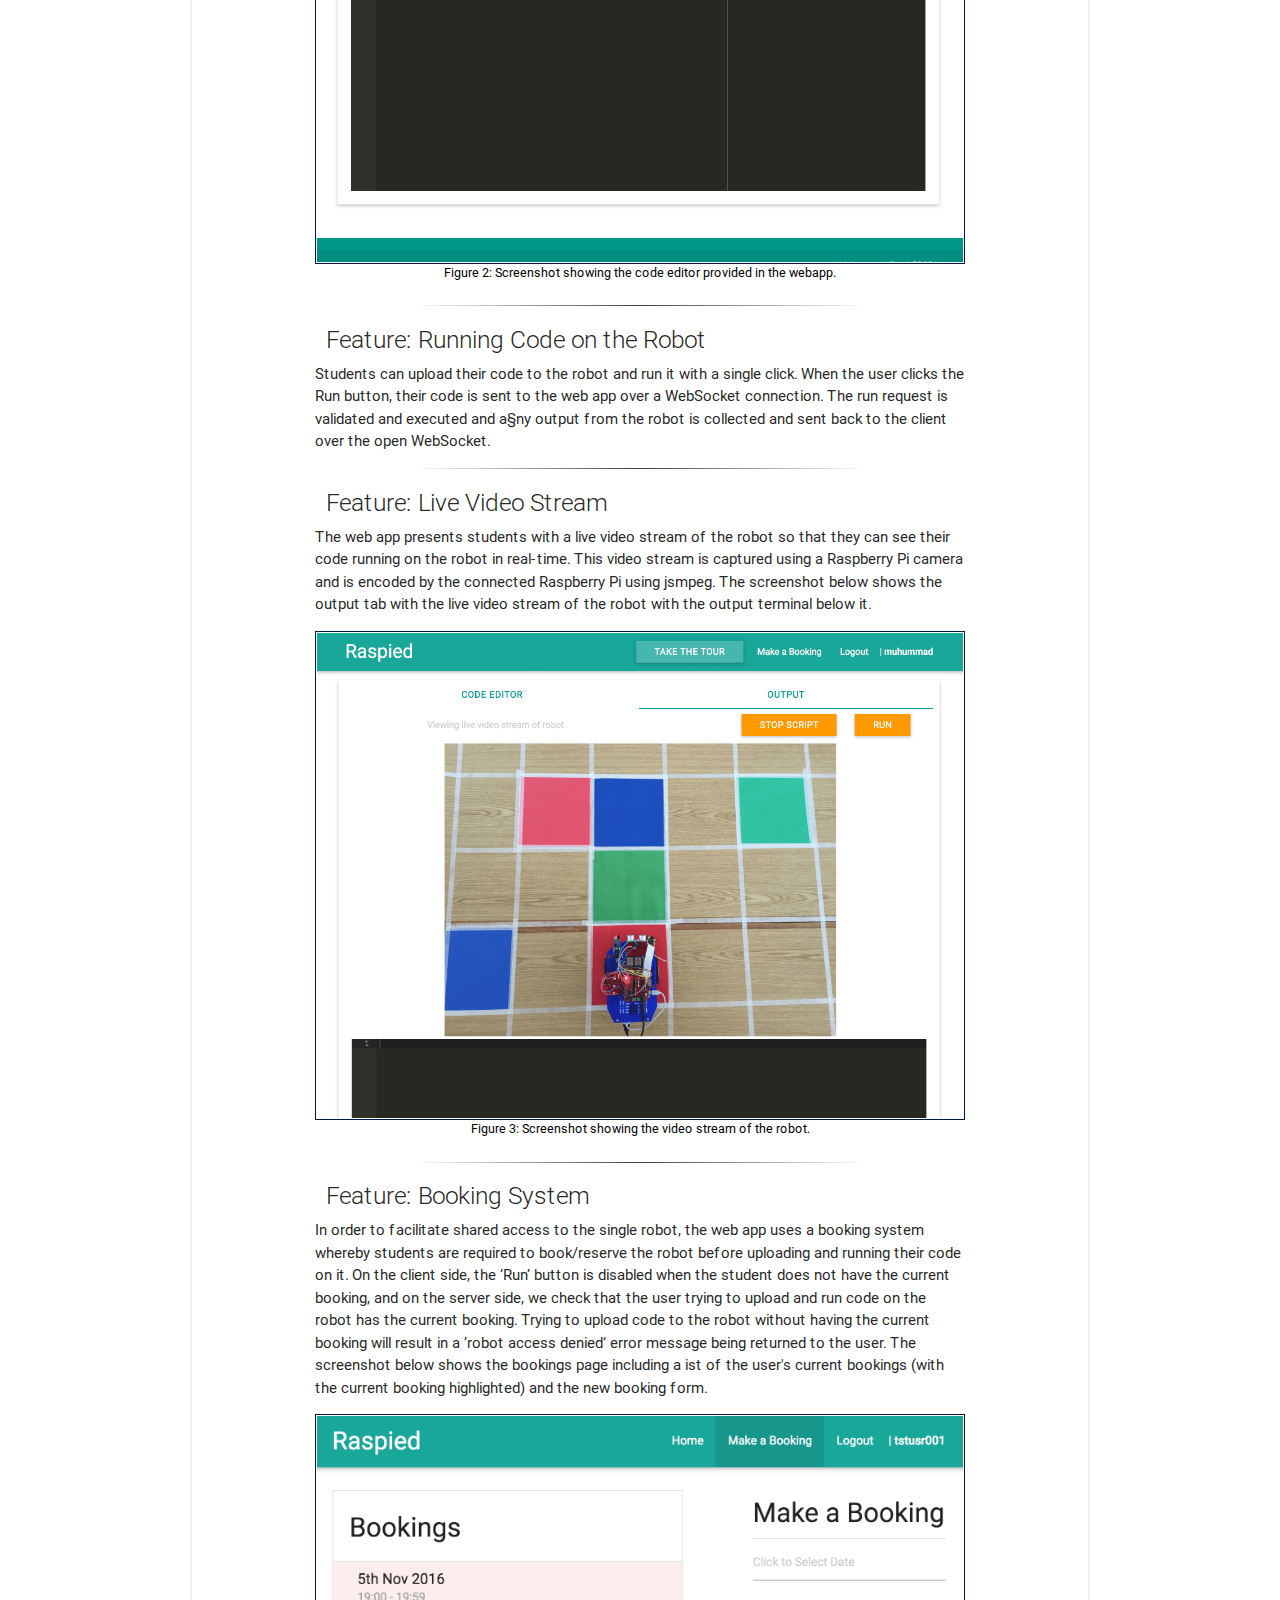
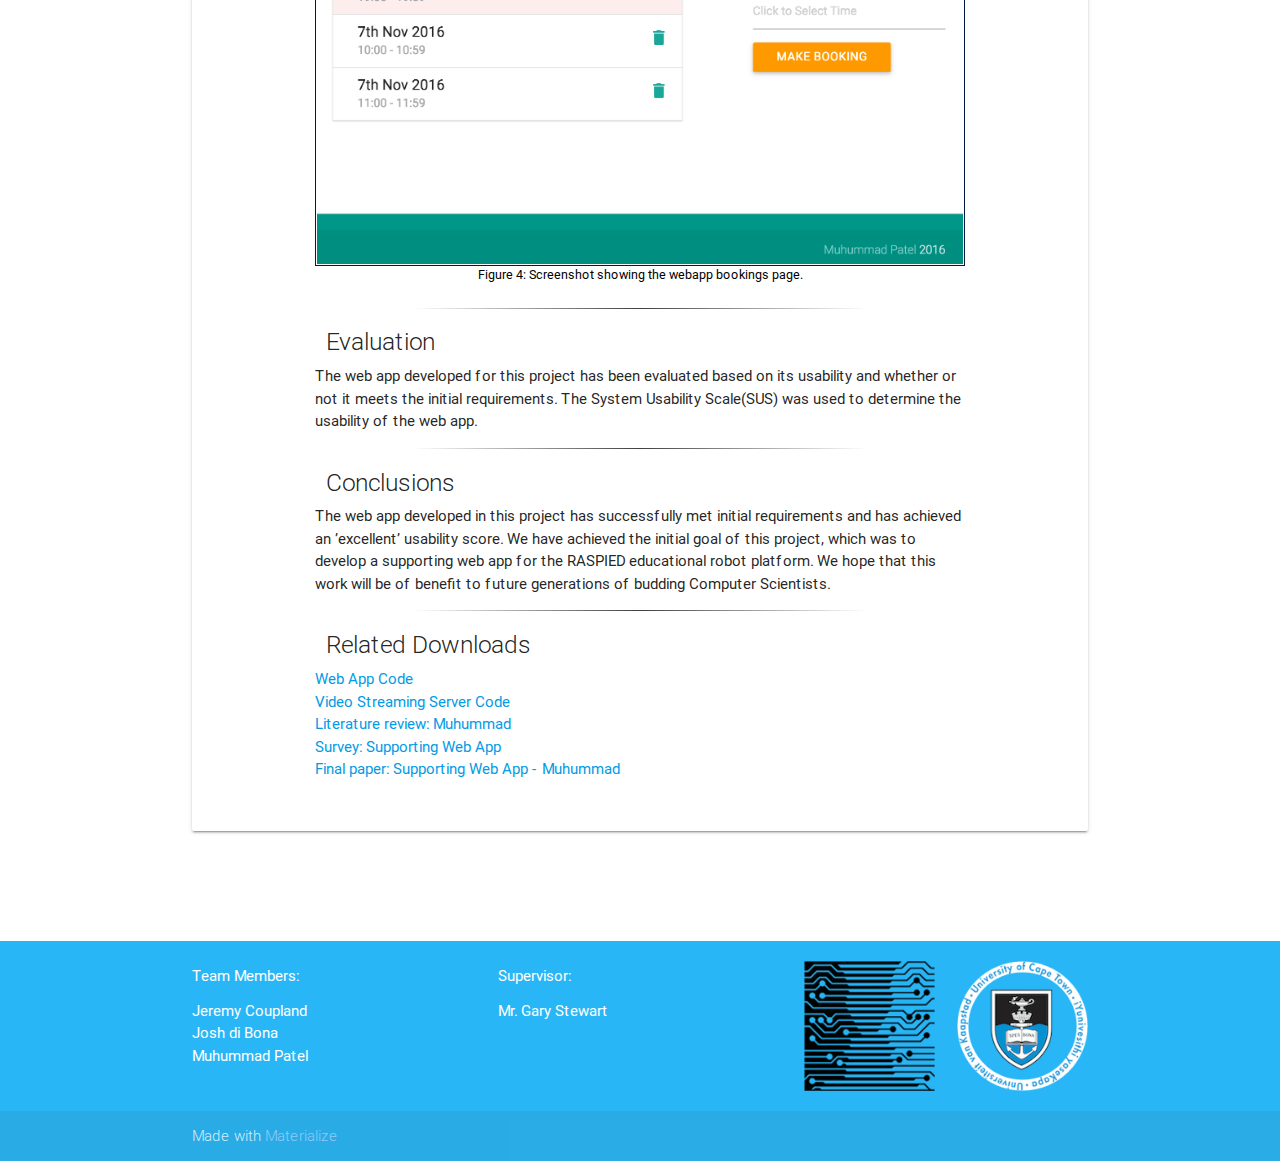
<file: web_app.html>
<!DOCTYPE html>
<html lang="en">
<head>
  <meta http-equiv="Content-Type" content="text/html; charset=UTF-8"/>
  <meta name="viewport" content="width=device-width, initial-scale=1, maximum-scale=1.0"/>
  <title>Raspied|WebApp</title>

  <!-- CSS  -->
  <link href="https://fonts.googleapis.com/icon?family=Material+Icons" rel="stylesheet">
  <link href="css/materialize.css" type="text/css" rel="stylesheet" media="screen,projection"/>
  <link href="css/style.css" type="text/css" rel="stylesheet" media="screen,projection"/>
</head>

<body>
  <nav class="nav-extended light-blue lighten-1" role="navigation">
    <div class="nav-wrapper container"><a id="logo-container" href="index.html" class="brand-logo">RASPIED</a>
      <ul class="right hide-on-med-and-down">
        <li><a href="index.html">Home</a></li>
        <li><a href="robot.html">Robot</a></li>
        <li><a href="features.html">Features</a></li>
        <li><a href="#">Web App</a></li>
        <li><a href="downloads.html">Downloads</a></li>
        <li><a href="contact.html">Contact Us</a></li>
      </ul>

      <ul id="nav-mobile" class="side-nav">
        <li><a href="index.html">Home</a></li>
        <li><a href="robot.html">Robot</a></li>
        <li><a href="features.html">Features</a></li>
        <li><a href="#">Web App</a></li>
        <li><a href="downloads.html">Downloads</a></li>
        <li><a href="contact.html">Contact Us</a></li>
      </ul>
      <a href="#" data-activates="nav-mobile" class="button-collapse"><i class="material-icons">menu</i></a>
    </div>
  </nav>


  <div class="section no-pad-bot" id="index-banner">
    <div class="container">
      <div class="card content">
        <div class="container">
          <div class="row">
            <h4 class="header col s12 light">Web App - Muhummad Patel</h4>
            <br>

            <h5 class="header col s12 light">Introduction</h5>
            <p>
              The software engineering component of the RASPIED project invovled the design, implementation, and evaluation of the controlling web app. This web app provides a live video stream of the robot and allows students to write and upload code to the robot. The web app also controls access to the robot via a booking system.

              The use of robots in Computer Science education has been shown to be effective. One of the key determinants of success is sufficient access to the robot for students. This project aims to improve access to the robot whilst still keeping costs low by allowing shared access to a single robot through a controlling web app. Students are then able to program and debug their solutions off-campus without needing to buy their own robot.
            </p>
            <hr>

            <h5 class="header col s12 light">System Architecture</h5>
            <p>
              There are three major components to the web app, viz. the website itself (consisting of the back-end and front-end), the robot, and the video stream. The website was built using Python Django, JavaScript, jQuery, and AJAX. The live video stream was implemented using a Raspberry Pi (with an attached Raspberry Pi camera) and a node.js server. The architecture diagram below shows the overall structure of the system.
            </p>
            <a class="fig">
              <img src="img/webapp_architecture.png" alt="" style="max-width: 50%"/>
              <div class="caption">Figure 1: Architecture diagram showing overall structure of the system.</div>
            </a>
            <p>
              The web app back-end communicates with the robot over SSH and serves as a mediator for all interactions between the client and the robot. This allows us to manage/control access to the robot. Client interactions with the robot are carried out over a WebSocket connection so that code output can be relayed to the user in realtime.
            </p>
            <hr>

            <h5 class="header col s12 light">Tech Stack</h5>
            <br><br>
            <ul class="bulleted-list">
              <li>HTML/CSS</li>
              <li><a href="https://www.djangoproject.com/">Python Django</a> backend</li>
              <li><a href="https://sqlite.org/">SQLite</a> database</li>
              <li><a href="http://materializecss.com/">MaterializeCSS</a> front-end framework</li>
              <li>JavaScript with <a href="https://jquery.com/">jQuery</a></li>
            </ul>
            <hr>

            <h5 class="header col s12 light">Feature: Code Editor</h5>
            <p>
              The code editor is implemented using the Ace Editor JavaScript library. It has been styled to resemble students’ current IDE (Wing IDE) in order to provide them with a familiar environment in which to write their code. Five action buttons have been placed above the editor to allow for quick access to common actions such as running and saving scripts.
            </p>
            <a class="fig">
              <img src="img/webapp_editor.png" alt="" class="screenshot"/>
              <div class="caption">Figure 2: Screenshot showing the code editor provided in the webapp.</div>
            </a>
            <hr>

            <h5 class="header col s12 light">Feature: Running Code on the Robot</h5>
            <p>
              Students can upload their code to the robot and run it with a single click. When the user clicks the Run button, their code is sent to the web app over a WebSocket connection. The run request is validated and executed and a§ny output from the robot is collected and sent back to the client over the open WebSocket.
            </p>
            <hr>

            <h5 class="header col s12 light">Feature: Live Video Stream</h5>
            <p>
              The web app presents students with a live video stream of the robot so that they can see their code running on the robot in real-time. This video stream is captured using a Raspberry Pi camera and is encoded by the connected Raspberry Pi using jsmpeg. The screenshot below shows the output tab with the live video stream of the robot with the output terminal below it.
            </p>
            <a class="fig">
              <img src="img/webapp_video.png" alt="" class="screenshot"/>
              <div class="caption">Figure 3: Screenshot showing the video stream of the robot.</div>
            </a>
            <hr>

            <h5 class="header col s12 light">Feature: Booking System</h5>
            <p>
              In order to facilitate shared access to the single robot, the web app uses a booking system whereby students are required to book/reserve the robot before uploading and running their code on it. On the client side, the ’Run’ button is disabled when the student does not have the current booking, and on the server side, we check that the user trying to upload and run code on the robot has the current booking. Trying to upload code to the robot without having the current booking will result in a ’robot access denied’ error message being returned to the user. The screenshot below shows the bookings page including a ist of the user's current bookings (with the current booking highlighted) and the new booking form.
            </p>
            <a class="fig">
              <img src="img/webapp_bookings.png" alt="" class="screenshot"/>
              <div class="caption">Figure 4: Screenshot showing the webapp bookings page.</div>
            </a>
            <hr>

            <h5 class="header col s12 light">Evaluation</h5>
            <p>
              The web app developed for this project has been evaluated based on its usability and whether or not it meets the initial requirements. The System Usability Scale(SUS) was used to determine the usability of the web app.
            </p>
            <hr>

            <h5 class="header col s12 light">Conclusions</h5>
            <p>
              The web app developed in this project has successfully met initial requirements and has achieved an ’excellent’ usability score. We have achieved the initial goal of this project, which was to develop a supporting web app for the RASPIED educational robot platform. We hope that this work will be of benefit to future generations of budding Computer Scientists.
            </p>
            <hr>

            <h5 class="header col s12 light">Related Downloads</h5>
            <ul>
              <li><a href="https://github.com/muhummadPatel/raspied" target="_blank">Web App Code</a></li>
              <li><a href="https://github.com/muhummadPatel/Raspied_StreamServer" target="_blank">Video Streaming Server Code</a></li>
              <li><a href="files/LiteratureReview_Muhummad.pdf" target="_blank">Literature review: Muhummad</a></li>
              <li><a href="files/Survey_Muhummad.pdf" target="_blank">Survey: Supporting Web App</a></li>
              <li><a href="files/HonoursFinalPaper_MuhummadPatel.pdf" target="_blank">Final paper: Supporting Web App - Muhummad</a></li>
            </ul>
          </div>
        </div>
      </div>

      <br><br>
    </div>
  </div>


  <div class="container">
    <div class="section">

    </div>
  </div>

  <footer class="page-footer light-blue lighten-1">
    <div class="container">
      <div id="footer-contact" class="row">
        <div class="col l4 s12">
          <h6 class="white-text">Team Members:</h6>
          <p class="white-text">
            Jeremy Coupland<br>
            Josh di Bona<br>
            Muhummad Patel<br>
          </p>
        </div>

        <div class="col l4 s12">
          <h6 class="white-text">Supervisor:</h6>
          <p class="white-text">
            Mr. Gary Stewart<br>
          </p>
        </div>

        <div class="col l2 s6">
          <img src="img/dept_logo.png" alt="" />
        </div>
        <div class="col l2 s6">
          <img src="img/uct_logo.png" alt="" />
        </div>
      </div>
    </div>

    <div class="footer-copyright">
      <div class="container">
        Made with <a class="blue-text text-lighten-3" href="http://materializecss.com">Materialize</a>
      </div>
    </div>
  </footer>


  <!--  Scripts-->
  <script src="https://code.jquery.com/jquery-2.1.1.min.js"></script>
  <script src="js/materialize.js"></script>
  <script src="js/init.js"></script>

  </body>
</html>
</file>
<file: css/style.css>
/* Custom Stylesheet */
/**
 * Use this file to override Materialize files so you can update
 * the core Materialize files in the future
 *
 * Made By MaterializeCSS.com
 */

.icon-block {
  padding: 0 15px;
}

.icon-block .material-icons {
	font-size: inherit;
}

body {
  display: flex;
  min-height: 100vh;
  flex-direction: column;
}

main {
  flex: 1 0 auto;
}

.content.card {
  padding-bottom: 1em;
  padding-top: 1em;
}

h6.minor-subheader {
  text-decoration: underline;
  font-weight: bold;
}

ul.bulleted-list {
  margin-left: 15px;
}

ul.bulleted-list > li {
  list-style-type: disc;
  padding-bottom: 10px;
}

ul.references-list > li {
  font-weight: 300;
  padding-bottom: 10px;
}

img {
  max-width: 100%;
  display: block;
  margin-left: auto;
  margin-right: auto
}

img.screenshot {
  padding:1px;
  border:1px solid #021a40;
  width: 100%;
}

a.fig {
  text-decoration: none;
  color: black;
}

a.fig > div.caption {
  text-align: center;
  font-size: smaller;
  padding-bottom: 1rem;
}

hr{
  border: none;
  height: 1px;
  max-width: 70%;
  background-image: linear-gradient(to right, rgba(0, 0, 0, 0), rgba(0, 0, 0, 0.75), rgba(0, 0, 0, 0));
}

blockquote {
  background: #f0f0f0;
  border-left: 10px solid #757575;
  margin: 1.5em 10px;
  padding: 0.5em 10px;
}
</file>
